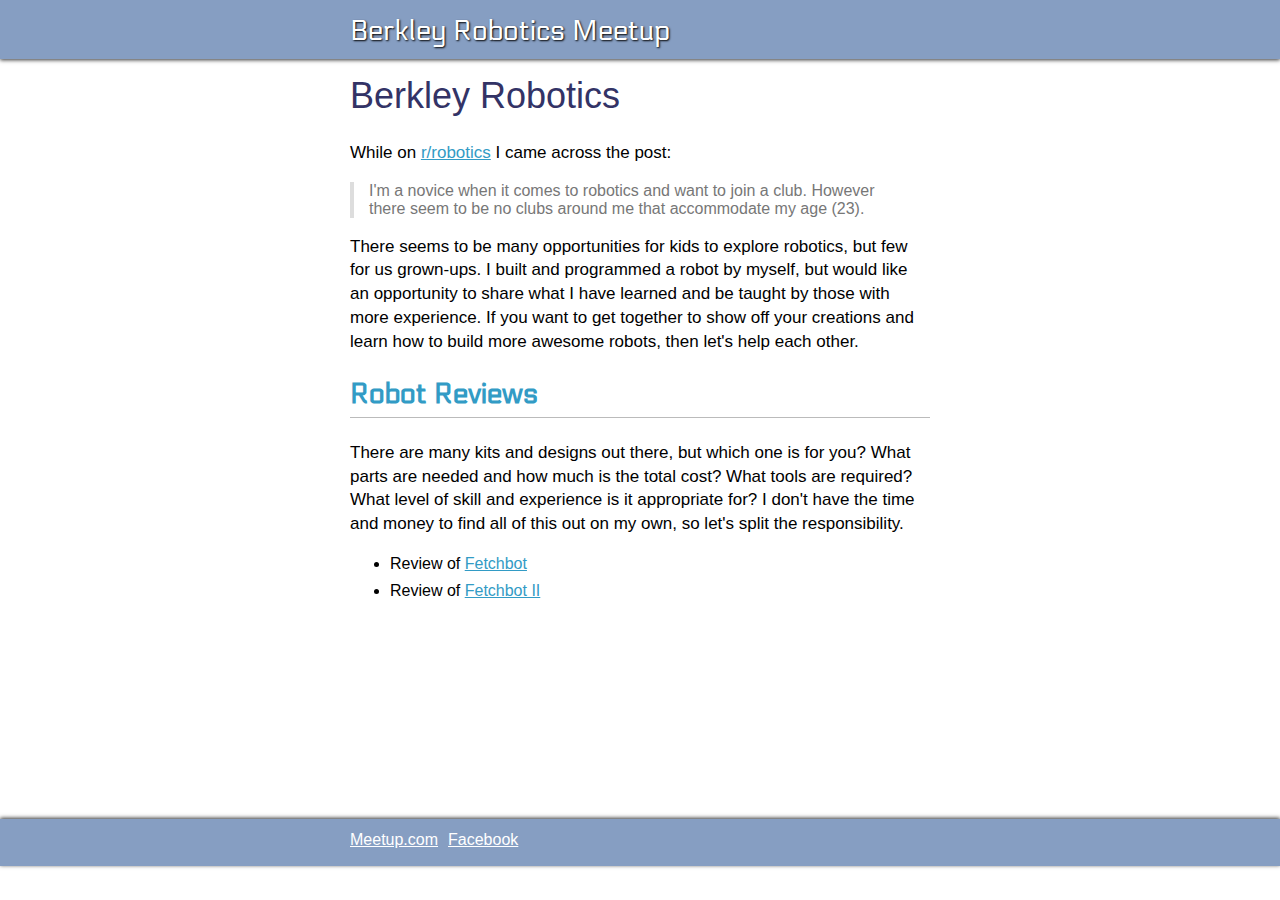
<file: index.html>
<!doctype html>
<html>
<head>
<meta charset="utf-8">
<meta name="viewport" content="initial-scale=1.0, user-scalable=no">
<title>Berkley Robotics Meetup</title>
<link href="https://fonts.googleapis.com/css?family=Electrolize" rel="stylesheet">
<link rel="stylesheet" href="/inc/main.css">

<style type="text/css">
</style>

<body>

<header>
<h2><a href="/">Berkley Robotics Meetup</a></h2>
</header>

<article>
<h1>Berkley Robotics</h1>
<p>While on <a href="https://reddit.com/r/robotics">r/robotics</a> I came across the post:

<blockquote>
I'm a novice when it comes to robotics and want to join a club. However there seem to be no clubs around me that accommodate my age (23).
</blockquote>

<p>There seems to be many opportunities for kids to explore robotics, but few for us grown-ups. I built and programmed a robot by myself, but would like an opportunity to share what I have learned and be taught by those with more experience. If you want to get together to show off your creations and learn how to build more awesome robots, then let's help each other.

<h2><a href="/robot-review/">Robot Reviews</a></h2>

<p>There are many kits and designs out there, but which one is for you? What parts are needed and how much is the total cost? What tools are required? What level of skill and experience is it appropriate for? I don't have the time and money to find all of this out on my own, so let's split the responsibility.

<ul>
<li>Review of <a href="fetchbot">Fetchbot</a>
<li>Review of <a href="fetchbot2">Fetchbot II</a>
</ul>

</article>

<footer>
<ul>
<li><a href="https://www.meetup.com/Berkley-Robotics-Meetup/">Meetup.com</a>
<li><a href="https://www.facebook.com/groups/297213940787211/">Facebook</a>
</ul>
</footer>
</file>
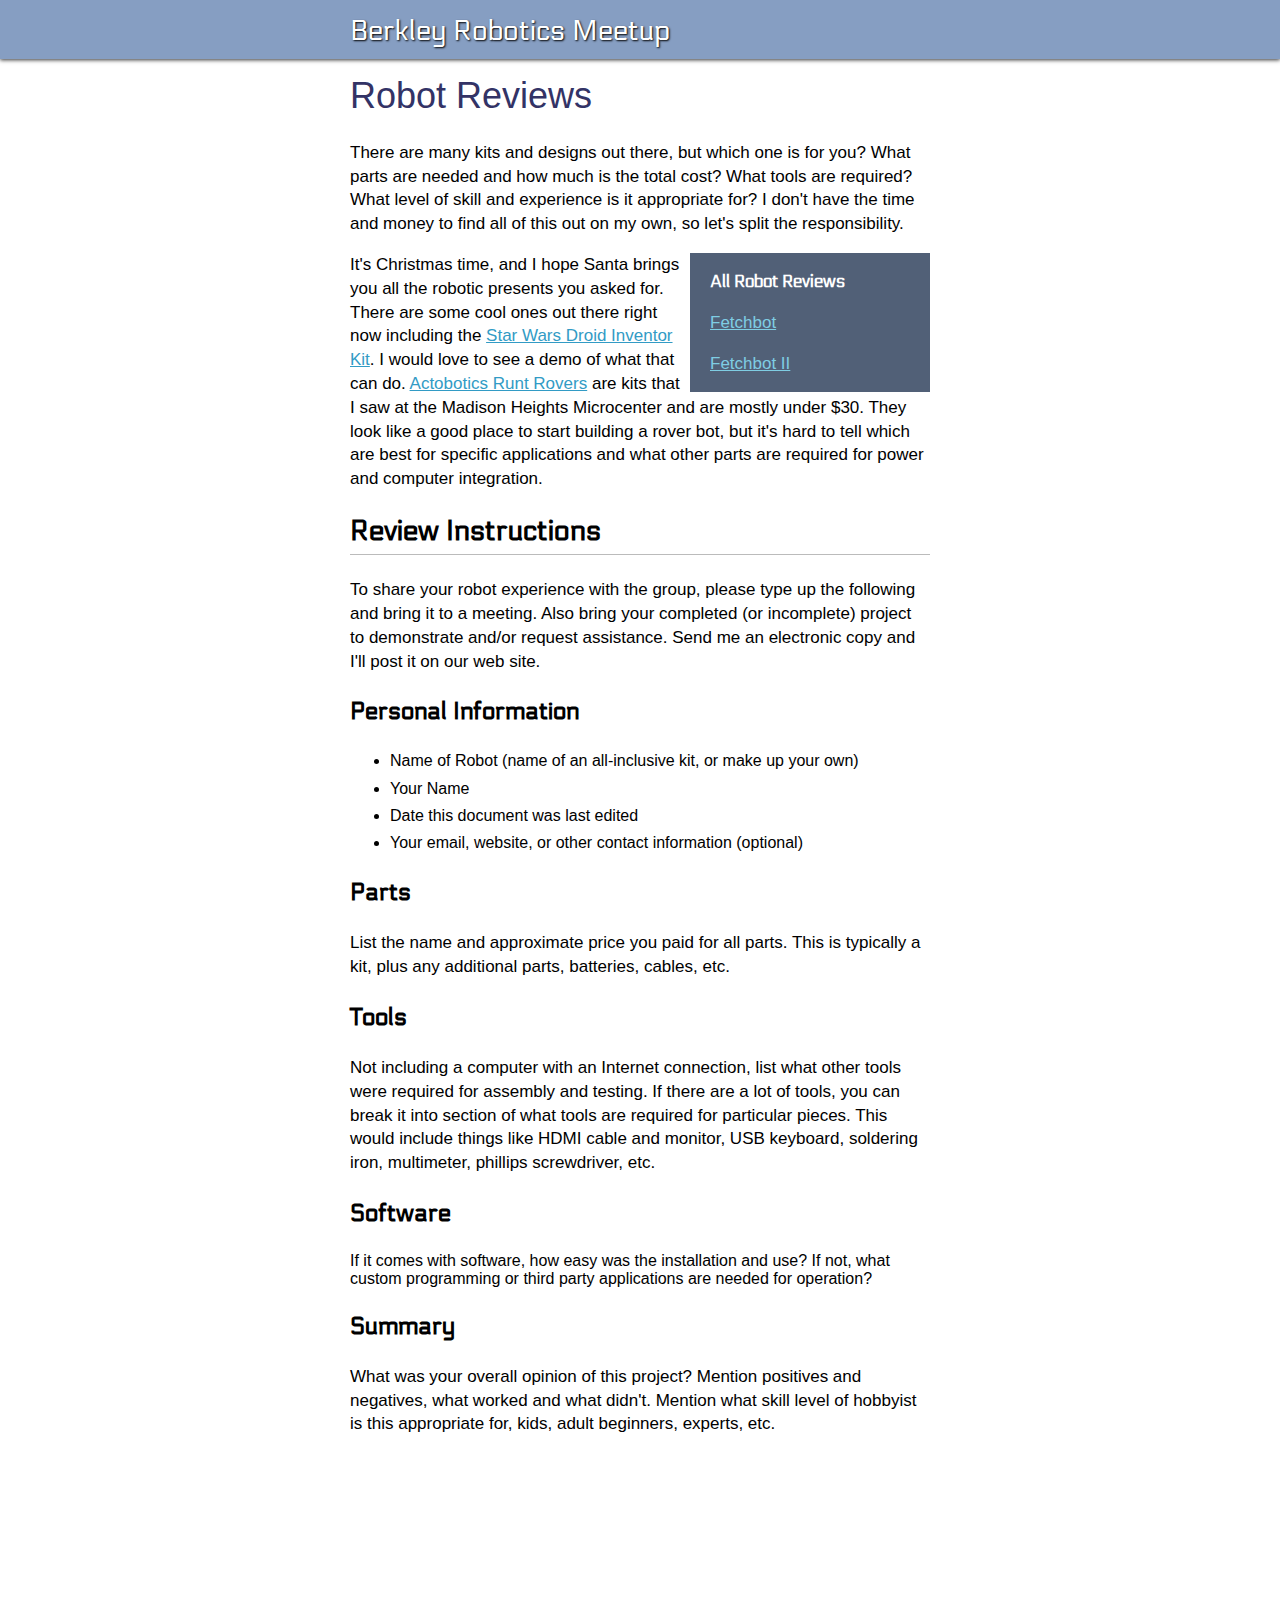
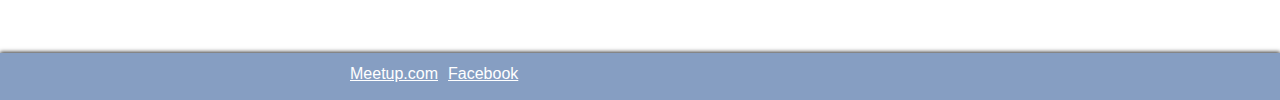
<file: robot-review/index.html>
<!doctype html>
<html>
<head>
<meta charset="utf-8">
<meta name="viewport" content="initial-scale=1.0, user-scalable=no">
<title>Berkley Robotics Meetup</title>
<link href="https://fonts.googleapis.com/css?family=Electrolize" rel="stylesheet">
<link rel="stylesheet" href="/inc/main.css">

<style type="text/css">
</style>

<body>

<header>
<h2><a href="/">Berkley Robotics Meetup</a></h2>
</header>

<article>
<h1>Robot Reviews</h1>

<p>There are many kits and designs out there, but which one is for you? What parts are needed and how much is the total cost? What tools are required? What level of skill and experience is it appropriate for? I don't have the time and money to find all of this out on my own, so let's split the responsibility.

<aside>
<h5>All Robot Reviews</h5>
<p><a href="fetchbot">Fetchbot</a>
<p><a href="fetchbot2">Fetchbot II</a>
</aside>

<p>It's Christmas time, and I hope Santa brings you all the robotic presents you asked for. There are some cool ones out there right now including the <a href="https://shop.littlebits.cc/products/droid-inventor-kit">Star Wars Droid Inventor Kit</a>. I would love to see a demo of what that can do. <a href="https://www.servocity.com/kits/robot-kits">Actobotics Runt Rovers</a> are kits that I saw at the Madison Heights Microcenter and are mostly under $30. They look like a good place to start building a rover bot, but it's hard to tell which are best for specific applications and what other parts are required for power and computer integration.

<h2>Review Instructions</h2>

<p>To share your robot experience with the group, please type up the following and bring it to a meeting. Also bring your completed (or incomplete) project to demonstrate and/or request assistance. Send me an electronic copy and I'll post it on our web site.

<h3>Personal Information</h3>

<ul>
<li>Name of Robot (name of an all-inclusive kit, or make up your own)
<li>Your Name
<li>Date this document was last edited
<li>Your email, website, or other contact information (optional)
</ul>

<h3>Parts</h3>

<p>List the name and approximate price you paid for all parts. This is typically a kit, plus any additional parts, batteries, cables, etc.

<h3>Tools</h3>

<p>Not including a computer with an Internet connection, list what other tools were required for assembly and testing. If there are a lot of tools, you can break it into section of what tools are required for particular pieces. This would include things like HDMI cable and monitor, USB keyboard, soldering iron, multimeter, phillips screwdriver, etc.

<h3>Software</h3>

If it comes with software, how easy was the installation and use? If not, what custom programming or third party applications are needed for operation?

<h3>Summary</h3>

<p>What was your overall opinion of this project? Mention positives and negatives, what worked and what didn't. Mention what skill level of hobbyist is this appropriate for, kids, adult beginners, experts, etc.

</article>

<footer>
<ul>
<li><a href="https://www.meetup.com/Berkley-Robotics-Meetup/">Meetup.com</a>
<li><a href="https://www.facebook.com/groups/297213940787211/">Facebook</a>
</ul>
</footer>
</file>
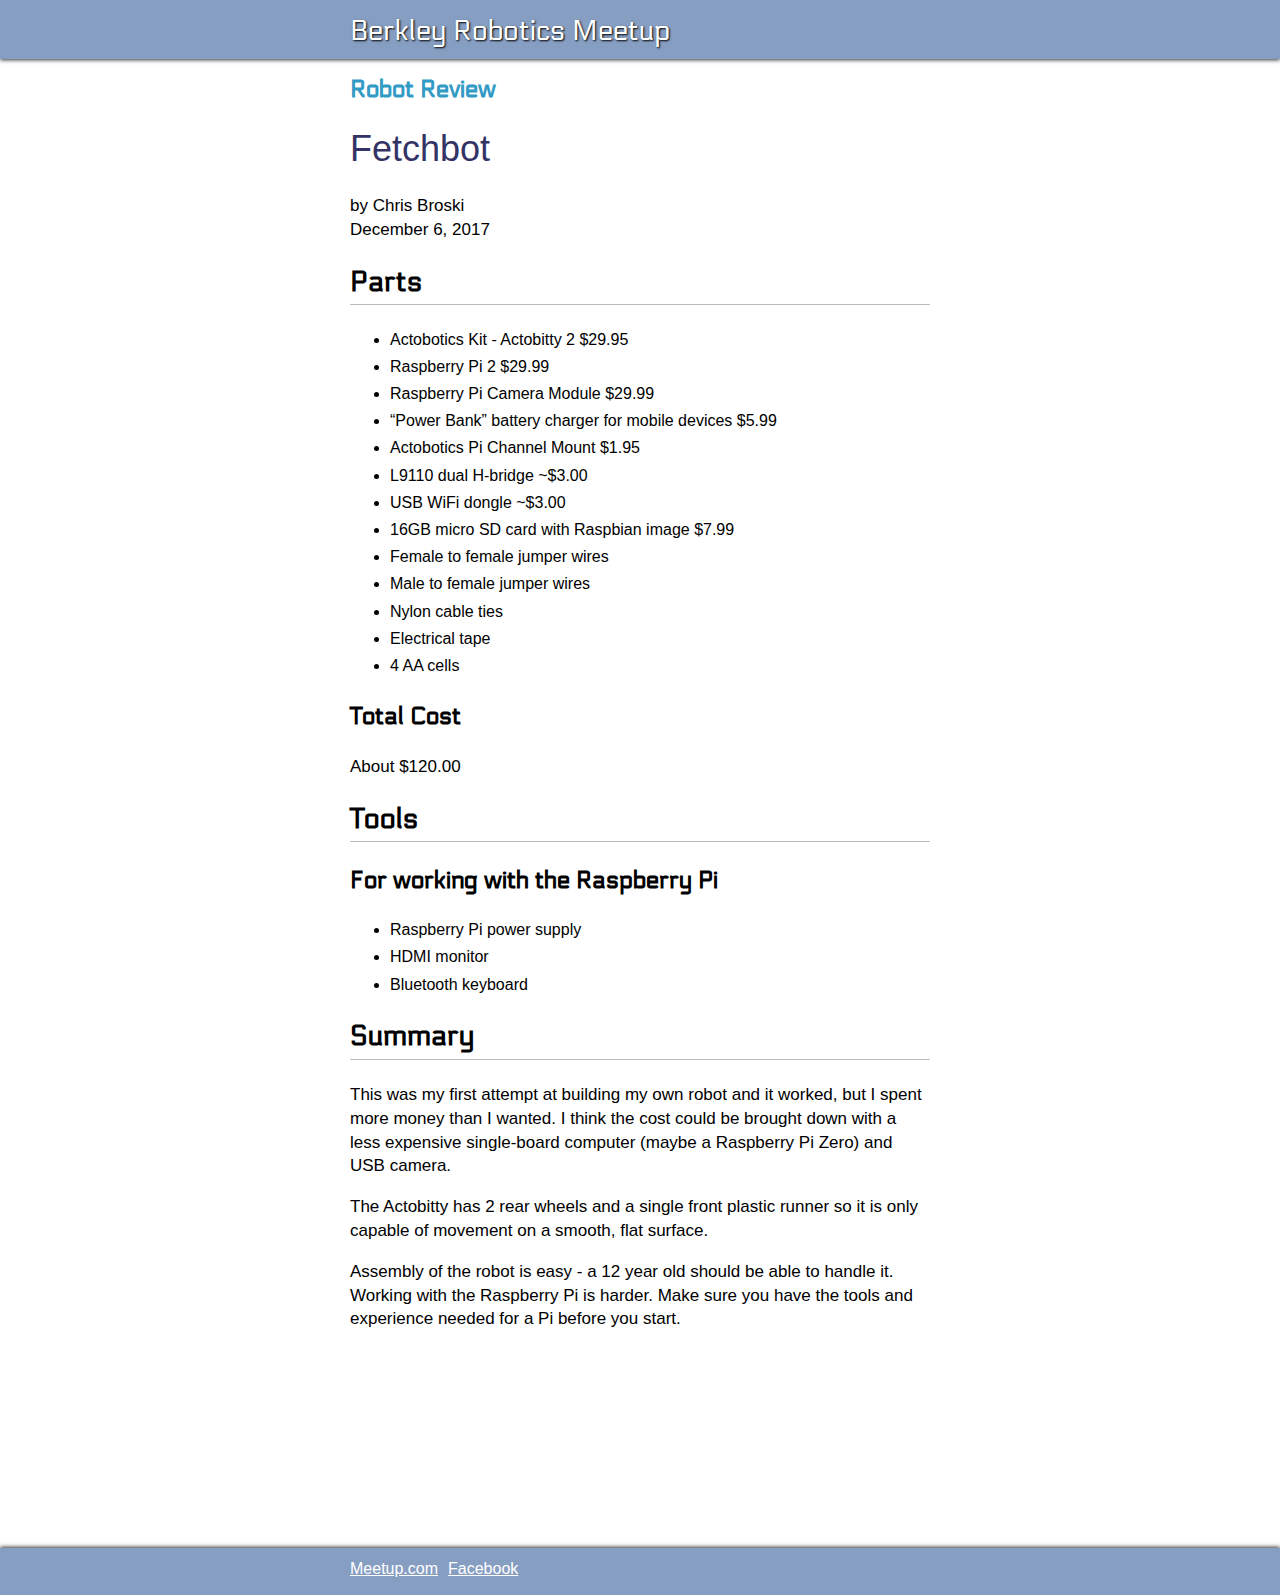
<file: robot-review/fetchbot.html>
<!doctype html>
<html>
<head>
<meta charset="utf-8">
<meta name="viewport" content="initial-scale=1.0, user-scalable=no">
<title>Robot Review - Fetchbot</title>
<link href="https://fonts.googleapis.com/css?family=Electrolize" rel="stylesheet">
<link rel="stylesheet" href="/inc/main.css">

<style type="text/css">
</style>

<body>

<header>
<h2><a href="/">Berkley Robotics Meetup</a></h2>
</header>

<article>
<h3><a href="/robot-review/">Robot Review</a></h3>
<h1>Fetchbot</h1>
<p>by Chris Broski<br>
December 6, 2017
</p>

<h2>Parts</h2>
<ul>
<li>Actobotics Kit - Actobitty 2 $29.95
<li>Raspberry Pi 2 $29.99
<li>Raspberry Pi Camera Module $29.99
<li>“Power Bank” battery charger for mobile devices $5.99
<li>Actobotics Pi Channel Mount $1.95
<li>L9110 dual H-bridge ~$3.00
<li>USB WiFi dongle ~$3.00
<li>16GB micro SD card with Raspbian image $7.99
<li>Female to female jumper wires
<li>Male to female jumper wires
<li>Nylon cable ties
<li>Electrical tape
<li>4 AA cells
</ul>

<h3>Total Cost</h3>
<p>About $120.00

<h2>Tools</h2>
<h3>For working with the Raspberry Pi</h3>
<ul>
<li>Raspberry Pi power supply
<li>HDMI monitor
<li>Bluetooth keyboard
</ul>

<h2>Summary</h2>
<p>This was my first attempt at building my own robot and it worked, but I spent more money than I wanted. I think the cost could be brought down with a less expensive single-board computer (maybe a Raspberry Pi Zero) and USB camera.

<p>The Actobitty has 2 rear wheels and a single front plastic runner so it is only capable of movement on a smooth, flat surface.

<p>Assembly of the robot is easy - a 12 year old should be able to handle it. Working with the Raspberry Pi is harder. Make sure you have the tools and experience needed for a Pi before you start.

</article>

<footer>
<ul>
<li><a href="https://www.meetup.com/Berkley-Robotics-Meetup/">Meetup.com</a>
<li><a href="https://www.facebook.com/groups/297213940787211/">Facebook</a>
</ul>
</footer>
</file>
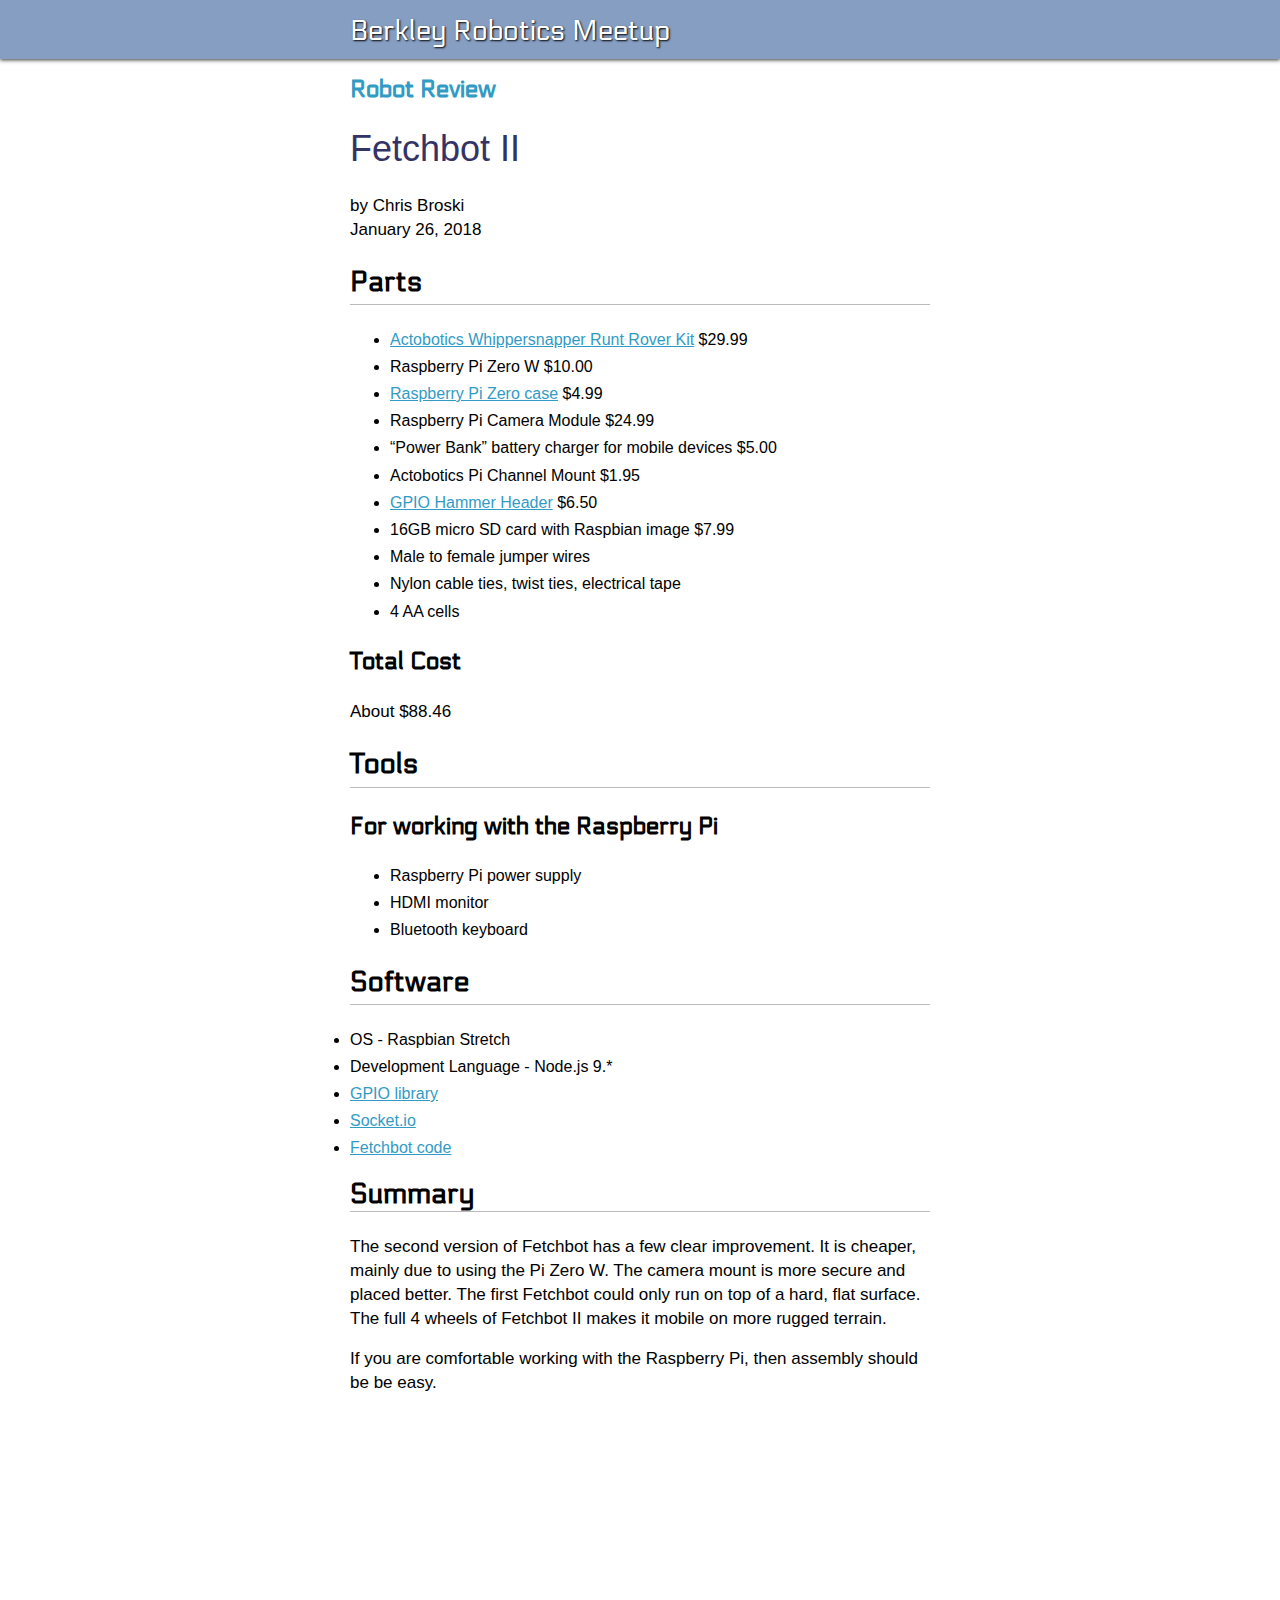
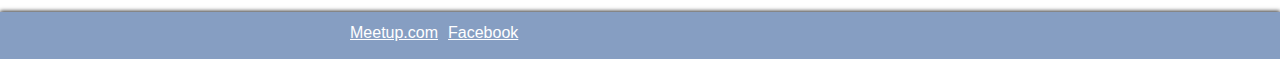
<file: robot-review/fetchbot2.html>
<!doctype html>
<html>
<head>
<meta charset="utf-8">
<meta name="viewport" content="initial-scale=1.0, user-scalable=no">
<title>Robot Review - Fetchbot</title>
<link href="https://fonts.googleapis.com/css?family=Electrolize" rel="stylesheet">
<link rel="stylesheet" href="/inc/main.css">

<style type="text/css">
</style>

<body>

<header>
<h2><a href="/">Berkley Robotics Meetup</a></h2>
</header>

<article>
<h3><a href="/robot-review/">Robot Review</a></h3>
<h1>Fetchbot II</h1>
<p>by Chris Broski<br>
January 26, 2018
</p>

<h2>Parts</h2>
<ul>
<li><a href="https://www.servocity.com/whippersnapper">Actobotics Whippersnapper Runt Rover Kit</a> $29.99
<li>Raspberry Pi Zero W $10.00
<li><a href="http://www.microcenter.com/product/486577/Official_Raspberry_Pi_Zero_Case">Raspberry Pi Zero case</a> $4.99
<li>Raspberry Pi Camera Module $24.99
<li>“Power Bank” battery charger for mobile devices $5.00
<li>Actobotics Pi Channel Mount $1.95
<li><a href="https://shop.pimoroni.com/products/gpio-hammer-header">GPIO Hammer Header</a> $6.50
<li>16GB micro SD card with Raspbian image $7.99
<li>Male to female jumper wires
<li>Nylon cable ties, twist ties, electrical tape
<li>4 AA cells
</ul>

<h3>Total Cost</h3>
<p>About $88.46

<h2>Tools</h2>
<h3>For working with the Raspberry Pi</h3>
<ul>
<li>Raspberry Pi power supply
<li>HDMI monitor
<li>Bluetooth keyboard
</ul>

<h2>Software</h2>
<li>OS - Raspbian Stretch
<li>Development Language - Node.js 9.*
<li><a href="https://www.npmjs.com/package/pigpio">GPIO library</a>
<li><a href="https://socket.io/">Socket.io</a>
<li><a href="https://github.com/chrisbroski/fetchbot2">Fetchbot code</a>

<h2>Summary</h2>
<p>The second version of Fetchbot has a few clear improvement. It is cheaper, mainly due to using the Pi Zero W. The camera mount is more secure and placed better. The first Fetchbot could only run on top of a hard, flat surface. The full 4 wheels of Fetchbot II makes it mobile on more rugged terrain.

<p>If you are comfortable working with the Raspberry Pi, then assembly should be be easy.

</article>

<footer>
<ul>
<li><a href="https://www.meetup.com/Berkley-Robotics-Meetup/">Meetup.com</a>
<li><a href="https://www.facebook.com/groups/297213940787211/">Facebook</a>
</ul>
</footer>
</file>
<file: inc/main.css>
* {box-sizing: border-box; }
html {font-family: droid sans, sans-serif; }
body {margin: 0; }
article {margin: 0 auto; padding: 10px 10px 200px; max-width: 600px; }
article > *:first-child {margin-top: 0; }
li {margin-bottom: 0.3em; line-height: 1.4em; font-size: 16px; }
h1 {font-size: 36px; }
h2 {padding-bottom: 0.2em; border-bottom: 1px solid #bbb; font-size: 28px; }
h3 {font-size: 24px; }
h4 {padding: 0.2em; background: #eee; font-size: 20px; }
p, h5 {line-height: 1.4em; font-size: 17px; }
pre {padding: 1em; background: #eee; overflow: auto; }
blockquote {margin: 16px 0; padding: 0 15px; color: #777; border-left: 4px solid #ddd; }
table {border-collapse: collapse; }
table td {border: 1px solid #ddd; padding: 6px 13px; }

/* Other Styles */
a {
    color: #329bc5;
}

header {
    background: #869ec2;
    padding: 0 10px;
    box-shadow: 0 1px 4px #333;
}
header h2 {
    margin: 0 auto 0.2em;
    padding: 0.5em 0 0.4em 10px;
    max-width: 600px;
    border-bottom: 0 none;
    font-weight: normal;
    text-shadow: 1px 1px 2px black;
}

header a, footer a {
    color: #fff;
}

h1 {
    color: #336;
    font-weight: normal;
}

h2, h3, h4, h5, h6 {
    font-family: Electrolize, sans-serif;
}

h1 a, h2 a, h3 a, h4 a, h5 a, h6 a {
    text-decoration: none;
}

h5 {
    margin: 1em 0;
}

header p {
    margin: 0 auto;
    padding: 0.2em 0 0.2em 10px;
    max-width: 580px;
}

article aside {
    margin-left: 10px;
    padding-left: 20px;
    width: 240px;
    float: right;
    color: #fff;
    background: #516077;
}

article aside a {
    color: #7fcde3;
}

footer {
    background: #869ec2;
    padding: 0 10px;
    box-shadow: 0 -1px 4px #333;
}

footer ul {
    margin: 0 auto;
    padding: 10px;
    list-style-type: none;
    max-width: 600px;
}

footer ul li {
    display: inline-block;
    padding-right: 10px;
}

@media (max-width: 600px) {
    /*body {width: auto; }
    header h2 {margin: 0; }
    header h2 img {width: 250px; }
    section {margin: 0 auto; float: none; width: auto; max-width: 400px; }
    section h3 {text-align: center; }
    section p {padding-right: 0; }*/
    article aside {
        margin-left: 0;
        padding: 1px 10px;
        width: auto;
        float: none;
    }
}
</file>
